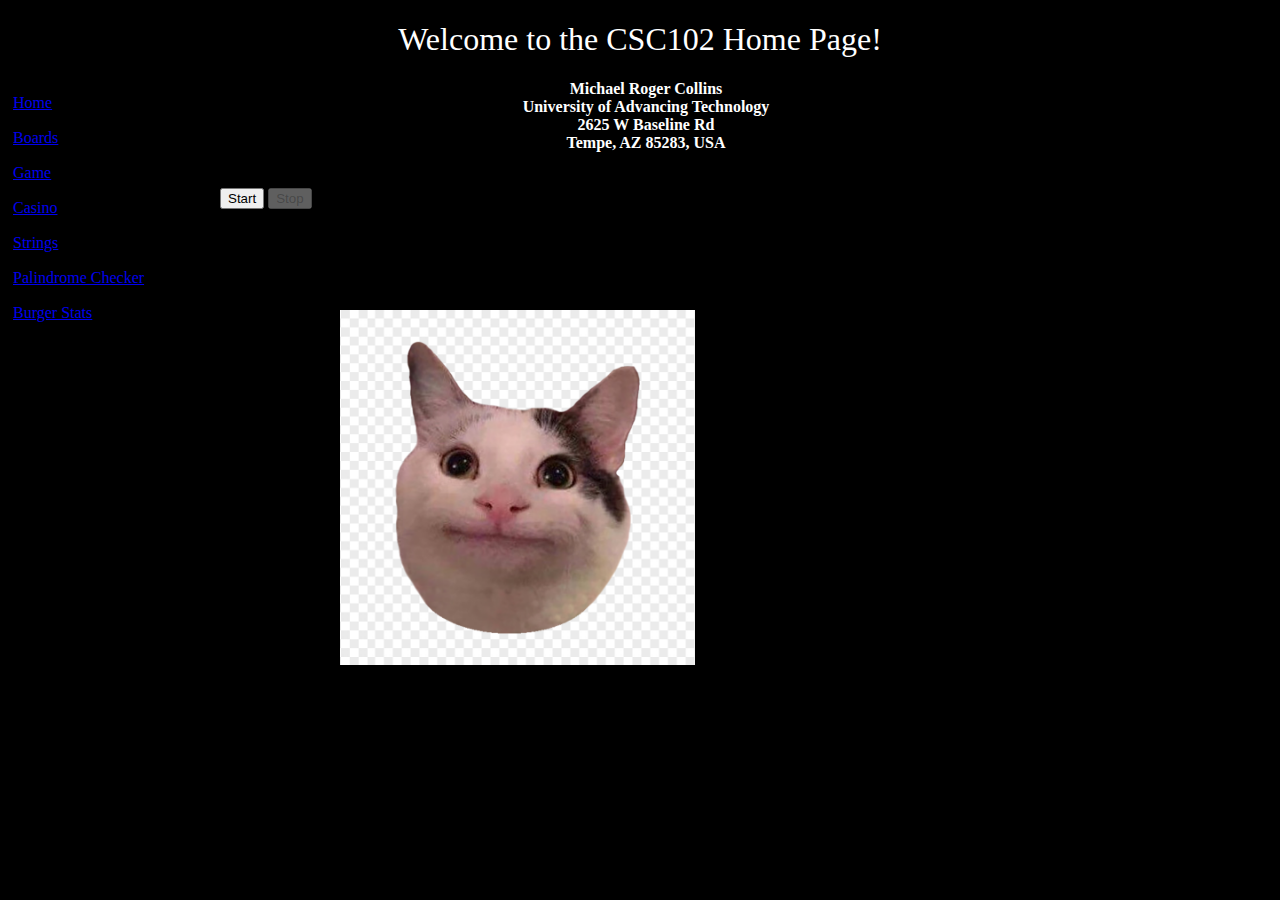
<file: index.html>
<!-- Michael Roger Collins, 7/7/25 -->

<!DOCTYPE html>
<html lang="en">
<head>
    <meta charset="UTF-8">
    <meta name="viewport" content="width=device-width, initial-scale=1.0">
    <title>CSC102 Index Page</title>
    <link rel="stylesheet" href="main.css">
    <style>
        #scienceJokeImage {
            position: absolute;
            left: 10px;
            top: 300px;
            transition: left 0.1s, top 0.1s;
        }

        #goofyCatImage {
            position: absolute;
            left: 100px;
            top: 310px;
            transition: left 0.1s, top 0.1s;
        }
    </style>
</head>
<body>
    <header>
        <h1>Welcome to the CSC102 Home Page!</h1>
        <nav>
            <a href="index.html">Home</a><br>
            <a href="boards.html">Boards</a><br>
            <a href="game.html">Game</a><br>
            <a href="casino_game.html">Casino</a><br>
            <a href="strings.html">Strings</a>
            <br>
            <a href="palindrome.html">Palindrome Checker</a>
            <br>
            <a href="burger_stats.html">Burger Stats</a>
        </nav>
    </header>

    <footer>
        Michael Roger Collins<br>
        University of Advancing Technology<br>
        2625 W Baseline Rd<br>
        Tempe, AZ 85283, USA<br><br><br>
    </footer>

    <div>
        <button id="startBtn">Start</button>
        <button id="stopBtn" disabled>Stop</button>
    </div>

    <p>
        <img id="scienceJokeImage" src="joke.jpg">
        <img id="goofyCatImage" src="funny-beluga-meme-cat-hd-transparent-background-735811696675541naaswhla0k.png">
    </p>

    <script src="eventImage.js"></script>


    <!-- This is the background music that will play on a loop when the start button is pressed-->

    <audio id="goofyMusic" src="kefka_theme.mp3" loop autoplay></audio>
</body>
</html>
</file>
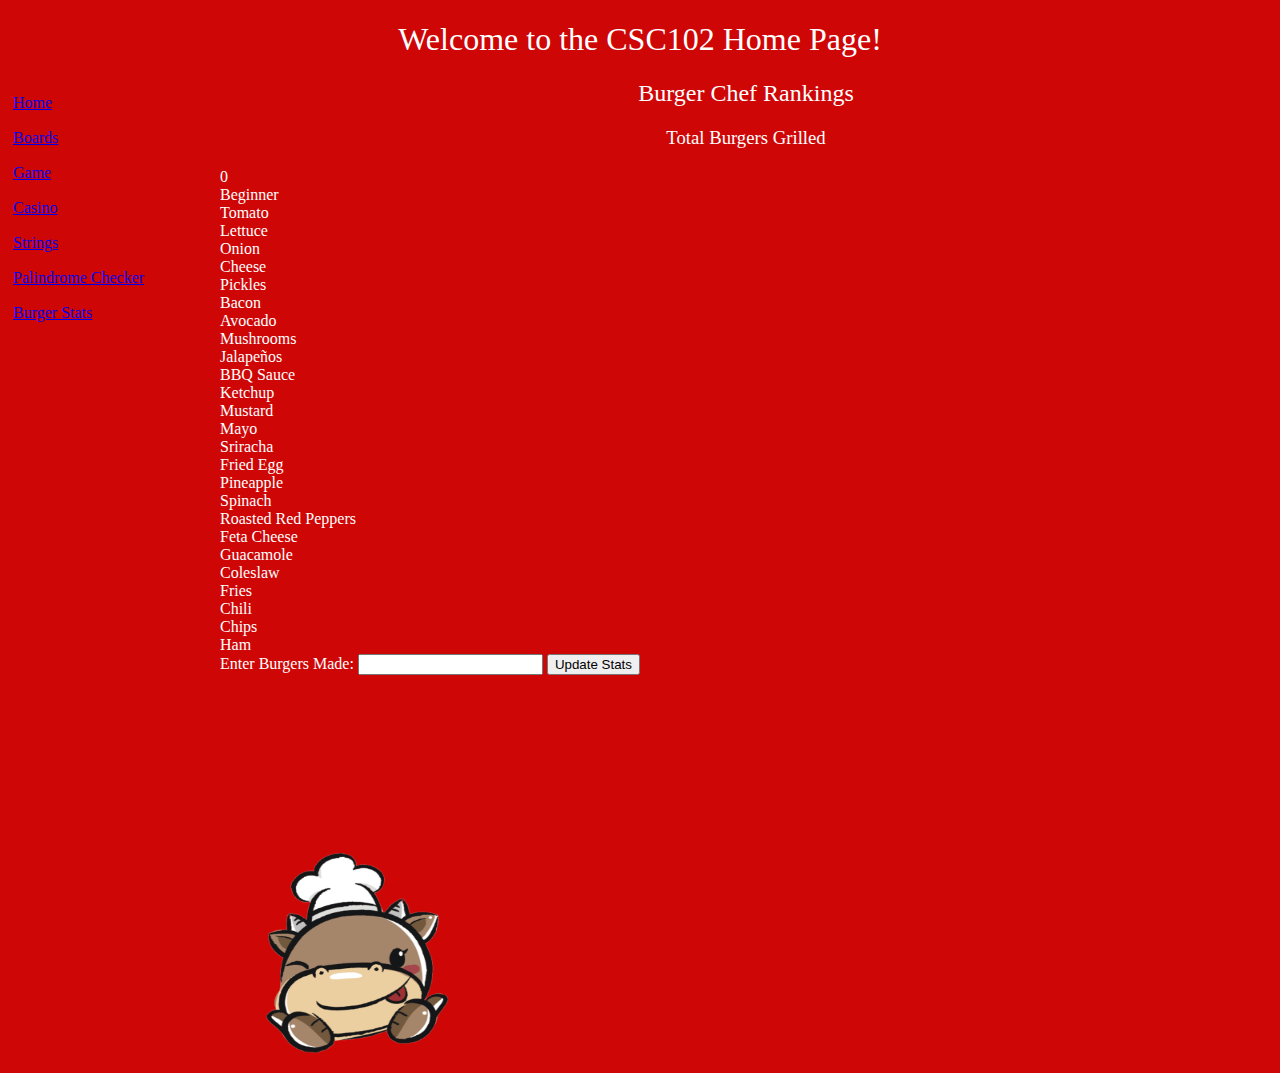
<file: burger_stats.html>
<!DOCTYPE html>
<html lang="en">
    <head>
        <meta charset="UTF-8">
        <meta name="viewport" content="width=device-width, initial-scale=1.0">
        <title>Dice Game</title>

        <!-- add in the CSS file created in Assignment 2.1-->
         <link rel="stylesheet" href="burger.css">

    </head>
    <body>
        <header>
            <h1>Welcome to the CSC102 Home Page!</h1>
                <nav>
                    <a href="index.html">Home</a>
                    <br>
                    <a href="boards.html">Boards</a>
                    <br>
                    <a href="game.html">Game</a>
                    <br>
                    <a href="casino_game.html">Casino</a>
                    <br>
                    <a href="strings.html">Strings</a>
                    <br>
                    <a href="palindrome.html">Palindrome Checker</a>
                    <br>
                    <a href="burger_stats.html">Burger Stats</a>
                </nav>
        </header>

        <main>
            <h2> Burger Chef Rankings</h2>
            <h3>Total Burgers Grilled</h3>
            <div id="divTotalBurgers">0</div>

            <div id="divGrillingLevel">Beginner</div>

            <div id="divToppings"></div>
            
            <label for="numBurgers"> Enter Burgers Made: </label>
            <input type="number" id="numBurgers" name="numBurgers">
                <button onclick="updateBurgerStats();">Update Stats</button>
        </main>

        <script src="burgerTime.js"></script>

        <br>
        <br>
        <br>
        <br>
        <br>
        <br>
        <br>
        <br>
        <p>

            <!-- this is an image of a meme along with its ID and the source which the image comes from -->


            <br>
            <img id="cowImage" src="chefCow.png" alt="Chef Cow">
            
        </p>
    </body>
</html>
</file>
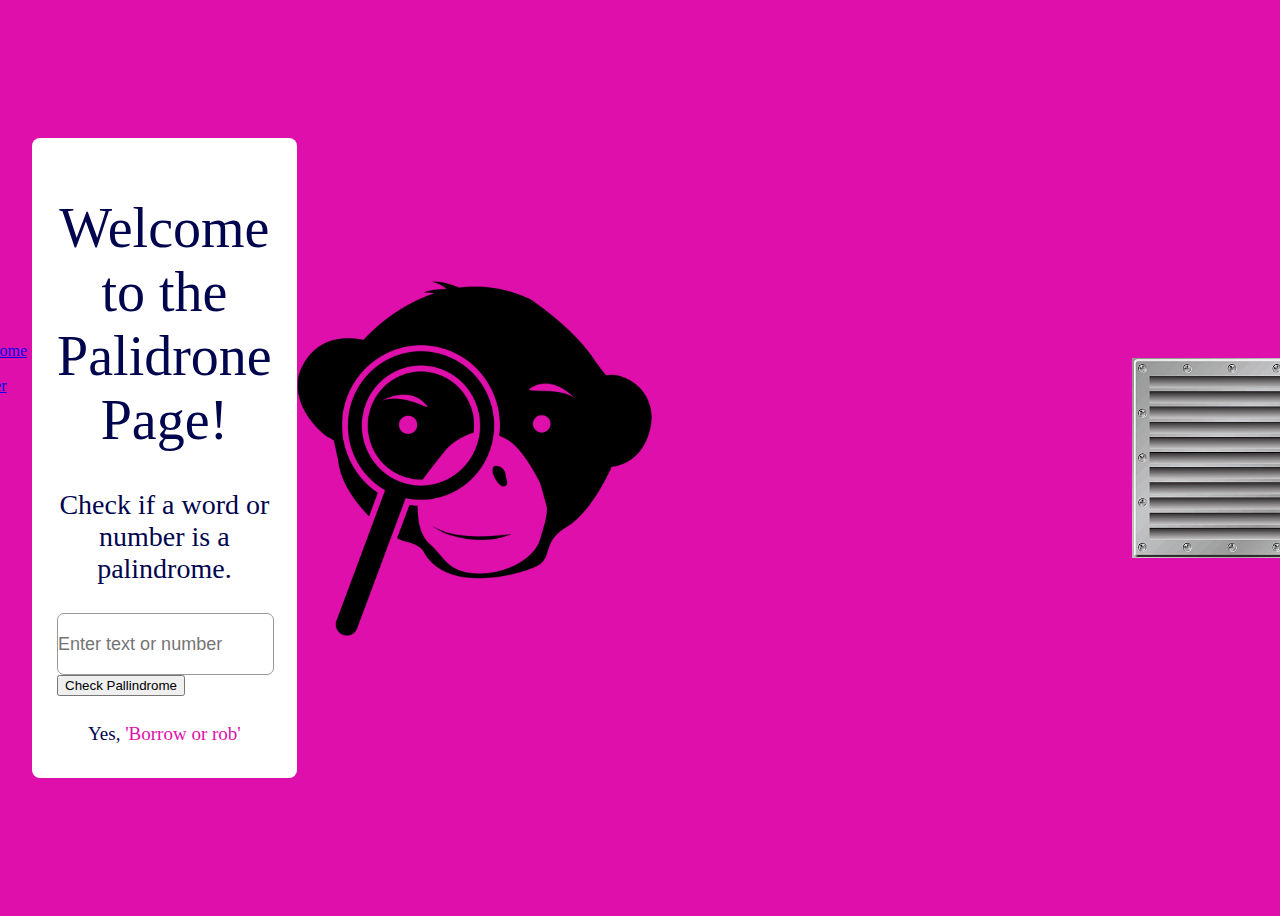
<file: palindrome.html>
<!DOCTYPE html>
<html lang="en">
    <head>
        <meta charset="UTF-8">
        <meta name="viewport" content="width=device-width, initial-scale=1.0">
        <title>Dice Game</title>

        <!-- add in the CSS file created in Assignment 2.1-->
         <link rel="stylesheet" href="pallidromeTheme.css">


          <nav>
                    <a href="index.html">Home</a>
                    <br>
                    <a href="boards.html">Boards</a>
                    <br>
                    <a href="game.html">Game</a>
                    <br>
                    <a href="casino_game.html">Casino</a>
                    <br>
                    <a href="strings.html">Strings</a>
                    <br>
                    <a href="palindrome.html">Palindrome Checker</a>
                    <br>
                    <a href="burger_stats.html">Burger Stats</a>
                </nav>

    </head>
    <div class="wrapper">
    <body>
        <header>
            <h1>Welcome to the Palidrone Page!</h1>
            <p>Check if a word or number is a palindrome.</p>
        </header>

        <div class="inputs">
            <input type="text" placeholder="Enter text or number">
            <button>Check Pallindrome</button>
        </div>
        <p class="info-text">Yes, <span>'Borrow or rob'</span></p>
    </div>

    <script src="pallidromeChecker.js"></script>

    </body>

    <img id="monkeyImage" src="monkey.png" alt="Monkey Look">
    <br>
    <img id="ventImage" src="vent.jpg" alt="Vent Image">

    <audio id="ventSounds" src="us-lab-background.mp3" loop autoplay></audio>
</html>
</file>
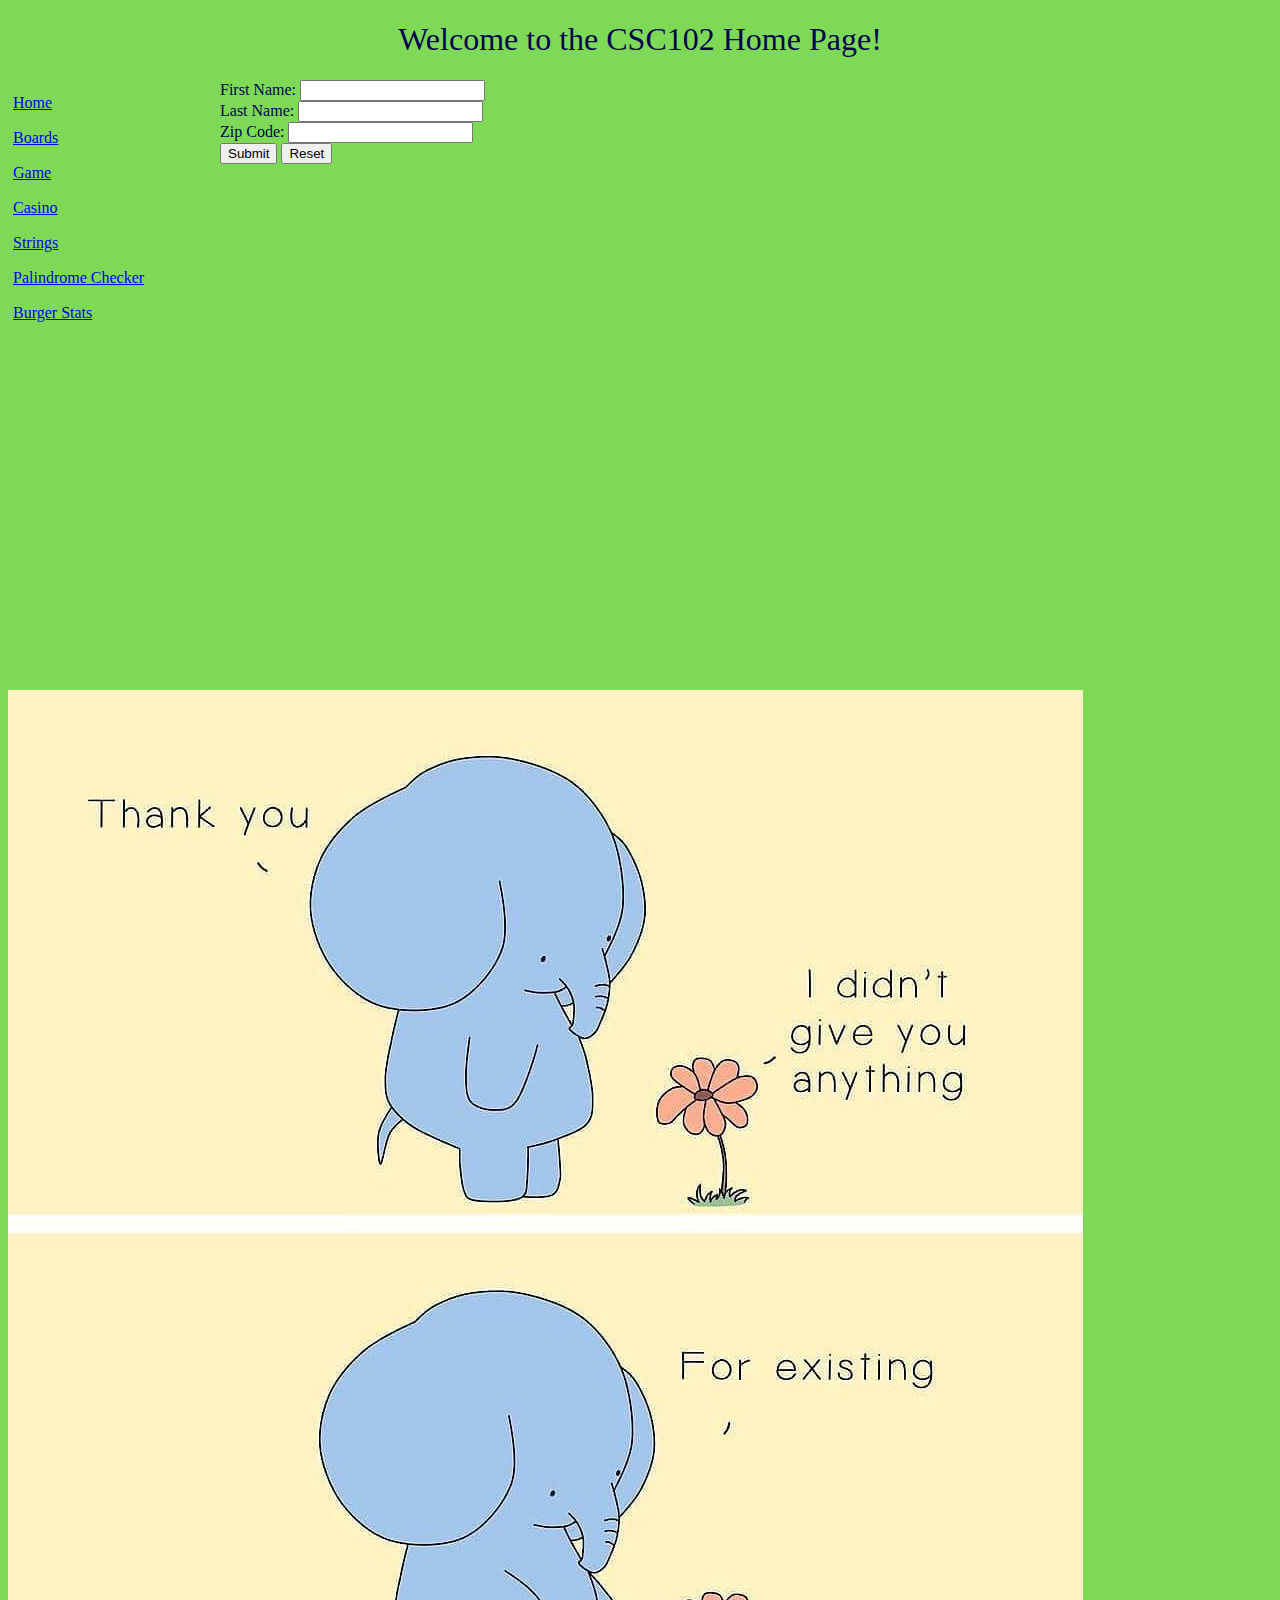
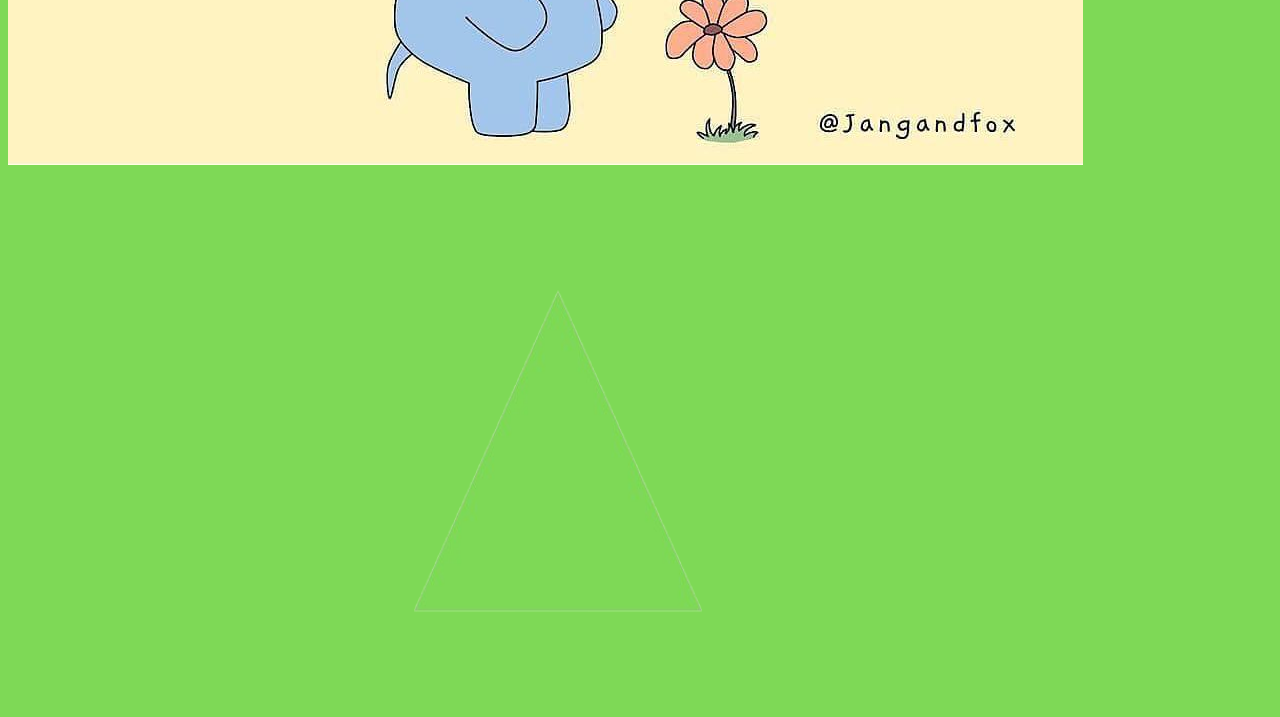
<file: strings.html>
<!DOCTYPE html>
<html lang="en">
    <head>
        <meta charset="UTF-8">
        <meta name="viewport" content="width=device-width, initial-scale=1.0">
        <title>Dice Game</title>

        <!-- add in the CSS file created in Assignment 2.1-->
         <link rel="stylesheet" href="stringStyle.css">

    </head>
    <body>
        <header>
            <h1>Welcome to the CSC102 Home Page!</h1>
                <nav>
                    <a href="index.html">Home</a>
                    <br>
                    <a href="boards.html">Boards</a>
                    <br>
                    <a href="game.html">Game</a>
                    <br>
                    <a href="casino_game.html">Casino</a>
                    <br>
                    <a href="strings.html">Strings</a>
                    <br>
                    <a href="palindrome.html">Palindrome Checker</a>
                    <br>
                    <a href="burger_stats.html">Burger Stats</a>
                </nav>
        </header>

        <form id="userForm" autocomplete="off">
            <label for="firstName">First Name:</label>
            <input type="text" id="firstName" name="firstName" required><br>
            <label for="lastName">Last Name:</label>
            <input type="text" id="lastName" name="lastName" required><br>
            <label for="zipCode">Zip Code:</label>
            <input type="text" id="zipCode" name="zipCode" required maxlength="5"><br>
            <input type="submit" value="Submit">
            <input type="reset" value="Reset">
        </form>

        <div id="message" style="margin-top:20px; color:red;"></div>

        <script src="text_input.js"></script>

        <br>
        <br>
        <br>
        <br>
        <br>
        <br>
        <br>
        <br>
        <p>

            <!-- this is an image of a meme along with its ID and the source which the image comes from -->


            <img id="wholesomeImage" src="lbbh3ma0kwh41.jpg" alt="Wholesome Comic">
            <br>
            <br>
            <!-- these are two images that will be switched out when the user enters their name and zip code correctly -->
            <img id="switchImage1" src="Hidden_Coders_of_Illuminati__1_-removebg-preview.png" alt="Image 1" style="display:none;">
            <img id="switchImage2" src="Hidden_Coders_of_Illuminati-removebg-preview.png" alt="Image 2" style="display:none;">
            
        </p>
    </body>
</html>
</file>
<file: main.css>
/*
declaration block::after

selection{
        property: value;
        property2: value;

}
*/

body{
    background-color: rgb(0, 0, 0);
    color: rgb(255, 255, 255);
}

nav{
    height: 600px;
    width: 202px;
    float: left;
    padding: 5px;
    line-height: 35px;
}

footer{
    text-align: center;
    margin-right: 200px;
    font-weight: bold;
}

#scienceJokeImage{
    margin-right: 240px;
    width: 355px;
    height: 355px;
}

h1{
    text-align: center;
    font-weight: 400;
}

#goofyCatImage{
    width: 355px;
    height: 355px;
    margin-left: 240px;
}
</file>
<file: burger.css>
/*
declaration block::after

selection{
        property: value;
        property2: value;

}
*/

body{
    background-color: rgb(207, 6, 6);
    color: rgb(255, 255, 255);
}

nav{
    height: 600px;
    width: 202px;
    float: left;
    padding: 5px;
    line-height: 35px;
}

footer{
    text-align: center;
    margin-right: 200px;
    font-weight: bold;
}

h1{
    text-align: center;
    font-weight: 400;
}

h2{
    text-align: center;
    font-weight: 300;
}

h3{
    text-align: center;
    font-weight: 200;
}

#cowImage {
    margin-left: 240px;
    width: 200px;
    height: 200px;
}
</file>
<file: pallidromeTheme.css>
/*
declaration block::after

selection{
        property: value;
        property2: value;

}
*/

body{
    display: flex;
    align-items: center;
    justify-content: center;
    min-height: 100vh;
    background-color: rgb(223, 15, 171);
    color: rgb(0, 5, 78);
}

.wrapper {
    max-width: 500px;
    padding: 20px 25px 15px;
    border-radius: 8px;
    background: #fff;
    margin: 0 auto;
}

header {
    font-size: 28px;
    font-weight: 500px;
    text-align: center;
    margin-bottom: 20px;
}

nav{
    height: 600px;
    width: 202px;
    float: left;
    padding: 5px;
    line-height: 35px;
}

footer{
    text-align: center;
    margin-right: 200px;
    font-weight: bold;
}

h1{
    text-align: center;
    font-weight: 400;
}

.inputs {
    margin: 20px 0 27px;
}

.inputs input {
    width: 100%;
    height: 60px;
    font-size: 18px;
    outline: none;
    padding: 0px;
    border: 1px solid #999;
    border-radius: 7px;
}

.inputs input:focus {
    box-shadow: 0 3px 7px rgba(0, 0, 0, 0.2);
}

.imputs button {
    width: 100%;
    height: 50px;
    font-size: 15px;
    margin-top: 20px;
    opacity: 0.9;
    background: #0400ff;
    color: white;
    border: none;
    outline: none;
    border-radius: 5px;
    cursor: pointer;
    pointer-events: none;
}

.imputs button.active {
    opacity: 1;
    pointer-events: auto;
}

.info-text {
    font-size: 19px;
    text-align: center;
    margin-bottom: 18px;
}

.info-text span {
    color: rgb(223, 15, 171);
}

#monkeyImage {
    margin-right: 240px;
    width: 355px;
    height: 355px;
}

#ventImage {
    margin-left: 240px;
    width: 200px;
    height: 200px;
}
</file>
<file: stringStyle.css>
/*
declaration block::after

selection{
        property: value;
        property2: value;

}
*/

body{
    background-color: rgba(126,217,86,255);
    color: rgb(0, 5, 78);
}

nav{
    height: 600px;
    width: 202px;
    float: left;
    padding: 5px;
    line-height: 35px;
}

footer{
    text-align: center;
    margin-right: 200px;
    font-weight: bold;
}

#scienceJokeImage{
    margin-right: 240px;
    width: 355px;
    height: 355px;
}

h1{
    text-align: center;
    font-weight: 400;
}

#wholsomeImage{
    margin-left: 200px;
    width: 200px;
    height: 200px;
}

#switchImage1{
    margin-left: 200px;
    width: 700px;
    height: 500px;
}

#switchImage2{
    margin-left: 200px;
    width: 700px;
    height: 500px;
}
</file>
